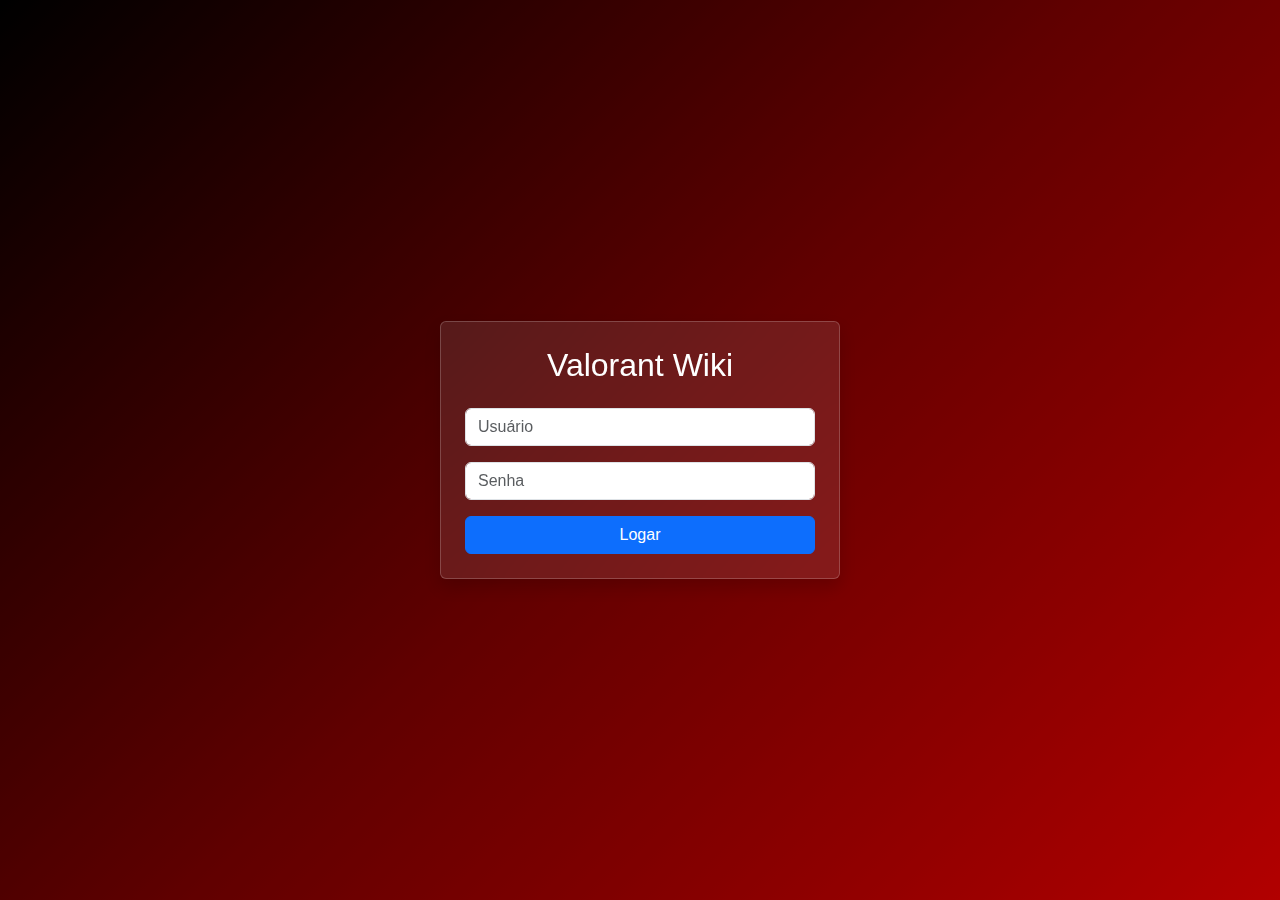
<file: index.html>
<!DOCTYPE html>
<html lang="pt-br">
<head>
    <meta charset="UTF-8">
    <meta name="viewport" content="width=device-width, initial-scale=1.0">
    <title>Valorant Wiki - Login</title>
    <!-- Requisito 9: Bootstrap para responsividade e componentes -->
    <link href="https://cdn.jsdelivr.net/npm/bootstrap@5.3.0/dist/css/bootstrap.min.css" rel="stylesheet">
    <link rel="stylesheet" href="css/style.css">
</head>
<body>
    <!-- Requisito 1: Tela de login com DIV centralizado usando transparência -->
    <!-- Requisito 8: Flexbox para centralização (d-flex, justify-content-center, align-items-center) -->
    <div class="login-container d-flex justify-content-center align-items-center min-vh-100">
        <!-- Requisito 1: DIV centralizado com efeito de transparência -->
        <div class="login-box p-4 rounded shadow">
            <h2 class="text-center mb-4 text-white">Valorant Wiki</h2>
            <form id="loginForm">
                <div class="mb-3">
                    <input type="text" class="form-control" placeholder="Usuário" required>
                </div>
                <div class="mb-3">
                    <input type="password" class="form-control" placeholder="Senha" required>
                </div>
                <!-- Requisito 2: Botão logar que leva para página Home -->
                <button type="submit" class="btn btn-primary w-100">Logar</button>
            </form>
        </div>
    </div>

    <script src="js/login.js"></script>
</body>
</html>
</file>
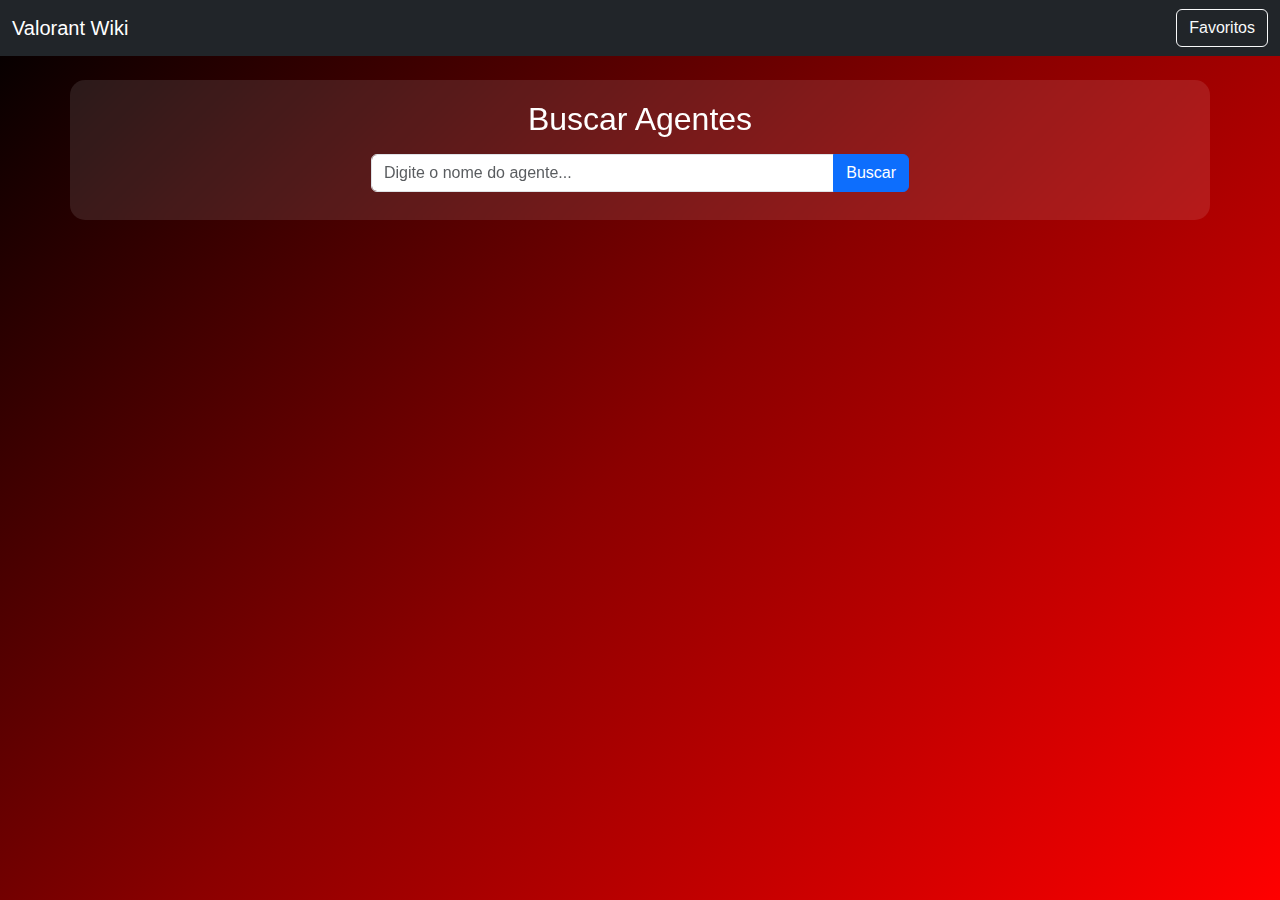
<file: agent-details.html>
<!DOCTYPE html>
<html lang="pt-br">
<head>
    <!-- Configurações básicas do documento -->
    <meta charset="UTF-8">
    <meta name="viewport" content="width=device-width, initial-scale=1.0">
    <title>Valorant Wiki - Detalhes do Agente</title>
    
    <!-- Requisito 9: Bootstrap para responsividade e componentes -->
    <link href="https://cdn.jsdelivr.net/npm/bootstrap@5.3.0/dist/css/bootstrap.min.css" rel="stylesheet">
    <!-- CSS personalizado da aplicação -->
    <link rel="stylesheet" href="style.css">
</head>
<body>
    <!-- Barra de navegação superior -->
    <nav class="navbar navbar-dark bg-dark">
        <div class="container-fluid">
            <!-- Logo/título da aplicação -->
            <span class="navbar-brand">Valorant Wiki</span>
            <!-- Botão para voltar à página anterior -->
            <button class="btn btn-outline-light" onclick="window.history.back()">Voltar</button>
        </div>
    </nav>

    <!-- Container principal da página -->
    <!-- Requisito 9: Uso do sistema de grid do Bootstrap -->
    <div class="container mt-4">
        <!-- Container onde serão inseridos os detalhes do agente -->
        <!-- Preenchido dinamicamente via JavaScript -->
        <div id="agentDetails" class="agent-details"></div>
    </div>

    <!-- Script com lógica da página de detalhes -->
    <script src="agent-details.js"></script>
</body>
</html>
</file>
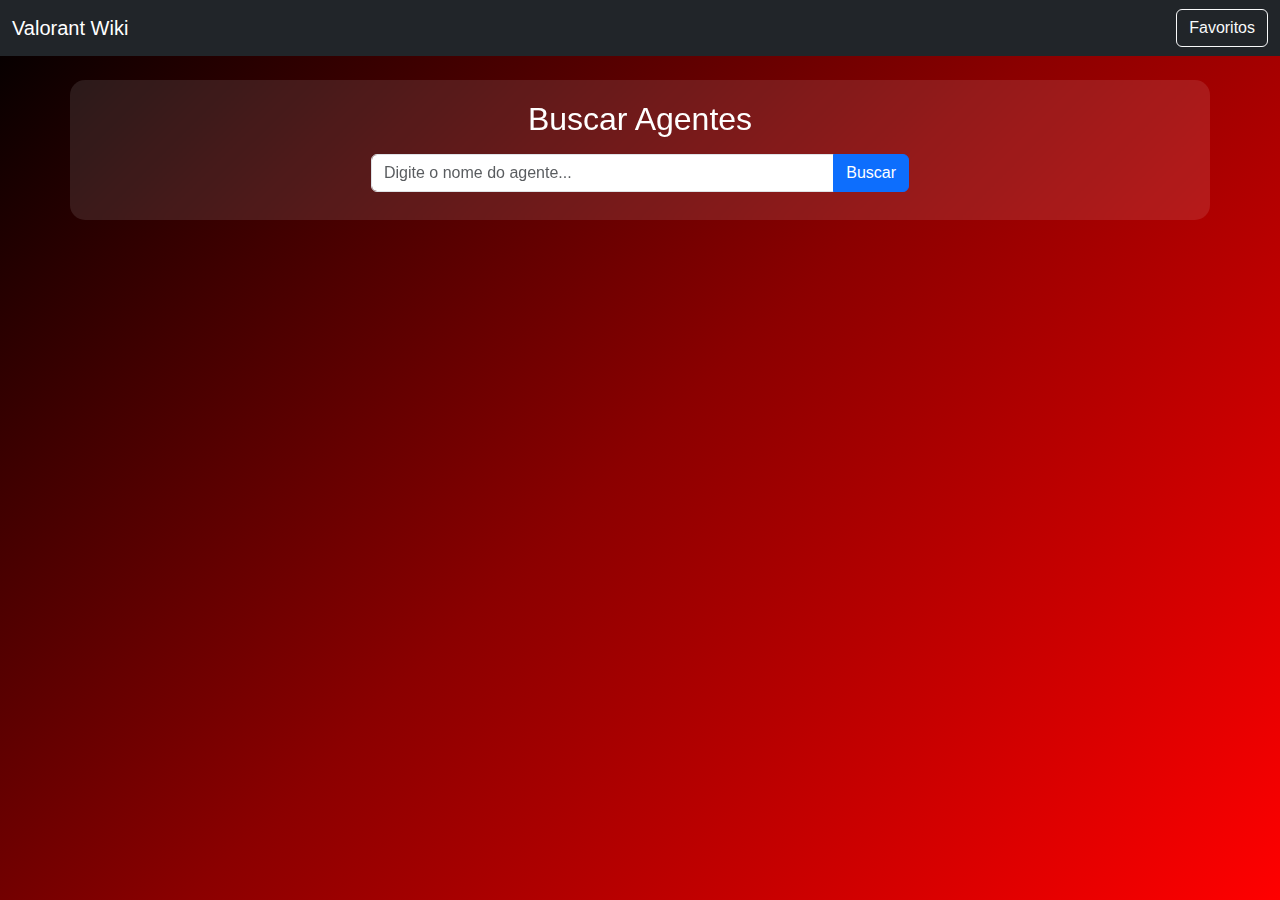
<file: home.html>
<!DOCTYPE html>
<html lang="pt-br">
<head>
    <meta charset="UTF-8">
    <meta name="viewport" content="width=device-width, initial-scale=1.0">
    <title>Valorant Wiki - Home</title>
    <!-- Requisito 9: Bootstrap para responsividade e componentes -->
    <link href="https://cdn.jsdelivr.net/npm/bootstrap@5.3.0/dist/css/bootstrap.min.css" rel="stylesheet">
    <link rel="stylesheet" href="style.css">
</head>
<body>
    <!-- Navegação com botão para visualizar favoritos (Requisito 7) -->
    <nav class="navbar navbar-dark bg-dark">
        <div class="container-fluid">
            <span class="navbar-brand">Valorant Wiki</span>
            <!-- Requisito 7: Botão para visualizar todos os itens favoritos -->
            <button id="favoritesBtn" class="btn btn-outline-light" onclick="showFavorites()">Favoritos</button>
        </div>
    </nav>

    <!-- Requisito 9: Container Bootstrap com sistema flexbox -->
    <div class="container mt-4">
        <!-- Requisito 3: Sistema de busca em API (Valorant API) -->
        <div class="row mb-4">
            <div class="col-md-8 col-lg-6 mx-auto">
                <div class="text-center mb-3">
                    <h2 class="text-white">Buscar Agentes</h2>
                </div>
                <!-- Requisito 3: Campo de busca que consulta API do Valorant -->
                <div class="input-group">
                    <input type="text" id="searchInput" class="form-control" placeholder="Digite o nome do agente..." onkeyup="searchAgents()">
                    <button class="btn btn-primary" onclick="searchAgents()">Buscar</button>
                </div>
            </div>
        </div>

        <!-- Requisito 8: Flexbox para layout dos cards dos agentes -->
        <!-- Requisito 5: Container para exibir imagens da API -->
        <div id="agentsContainer" class="row g-3"></div>
        <!-- Requisito 7: Container para exibir itens favoritos -->
        <div id="favoritesContainer" class="row g-3" style="display: none;"></div>
    </div>

    <script src="script.js"></script>
</body>
</html>
</file>
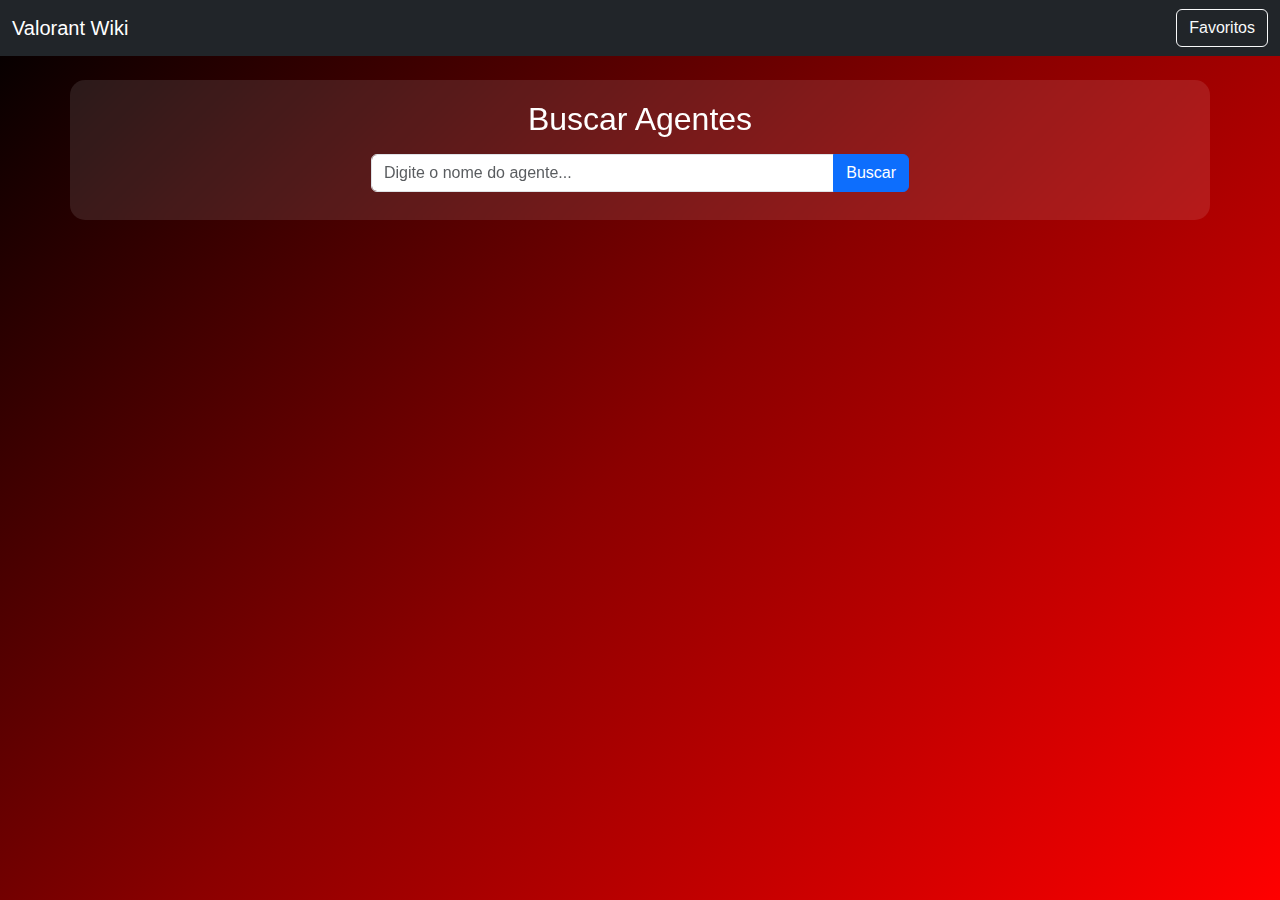
<file: pages/agent-details.html>
<!DOCTYPE html>
<html lang="pt-br">
<head>
    <meta charset="UTF-8">
    <meta name="viewport" content="width=device-width, initial-scale=1.0">
    <title>Valorant Wiki - Detalhes do Agente</title>
    <!-- Requisito 9: Bootstrap para responsividade e componentes -->
    <link href="https://cdn.jsdelivr.net/npm/bootstrap@5.3.0/dist/css/bootstrap.min.css" rel="stylesheet">
    <link rel="stylesheet" href="../css/style.css">
</head>
<body>
    <nav class="navbar navbar-dark bg-dark">
        <div class="container-fluid">
            <span class="navbar-brand">Valorant Wiki</span>
            <button class="btn btn-outline-light" onclick="window.history.back()">Voltar</button>
        </div>
    </nav>

    <div class="container mt-4">
        <div id="agentDetails" class="agent-details"></div>
    </div>

    <script src="../js/agent-details.js"></script>
</body>
</html>
</file>
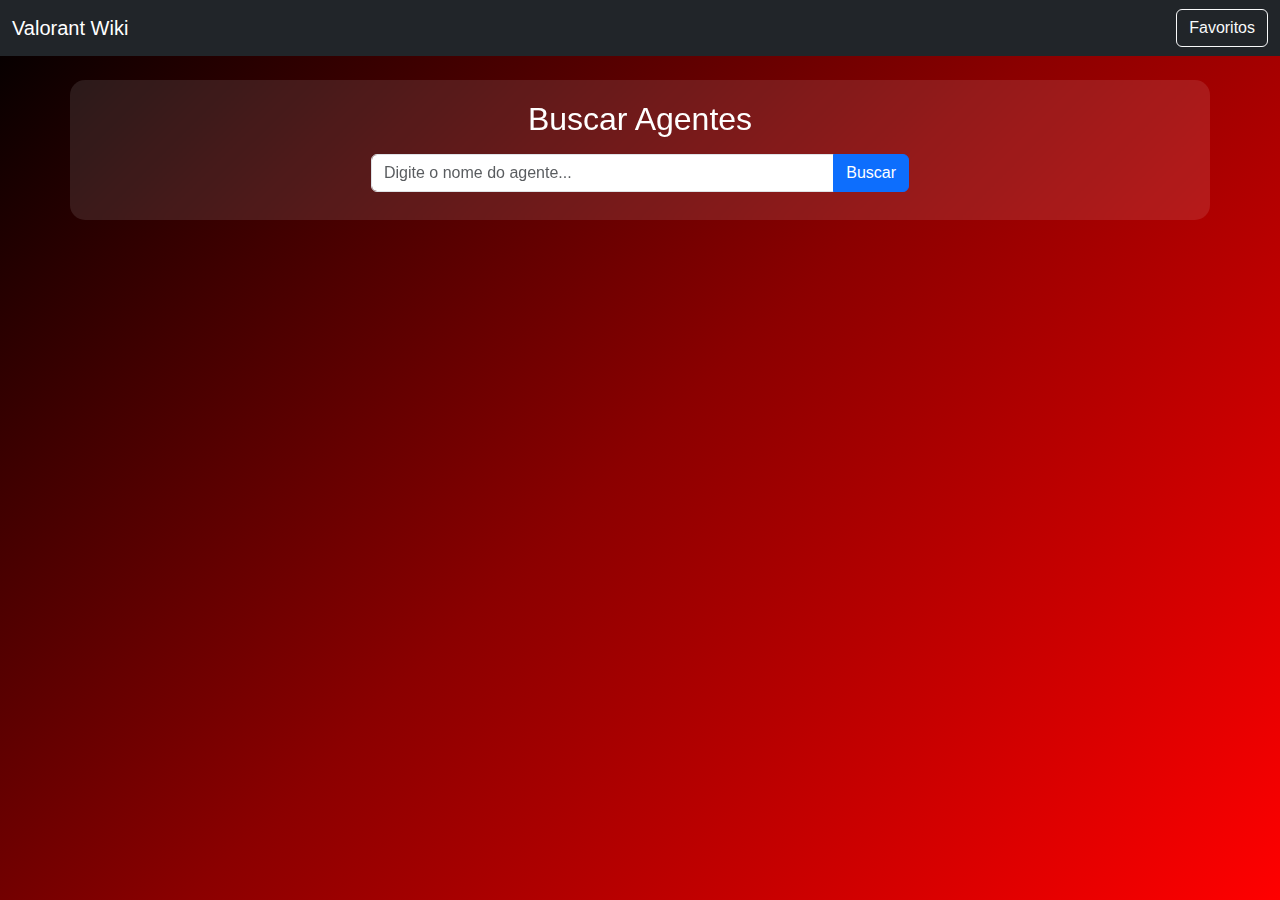
<file: pages/home.html>
<!DOCTYPE html>
<html lang="pt-br">
<head>
    <meta charset="UTF-8">
    <meta name="viewport" content="width=device-width, initial-scale=1.0">
    <title>Valorant Wiki - Home</title>
    <!-- Requisito 9: Bootstrap para responsividade e componentes -->
    <link href="https://cdn.jsdelivr.net/npm/bootstrap@5.3.0/dist/css/bootstrap.min.css" rel="stylesheet">
    <link rel="stylesheet" href="../css/style.css">
</head>
<body>
    <!-- Navegação com botão para visualizar favoritos (Requisito 7) -->
    <nav class="navbar navbar-dark bg-dark">
        <div class="container-fluid">
            <span class="navbar-brand">Valorant Wiki</span>
            <!-- Requisito 7: Botão para visualizar todos os itens favoritos -->
            <button id="favoritesBtn" class="btn btn-outline-light" onclick="showFavorites()">Favoritos</button>
        </div>
    </nav>

    <!-- Requisito 9: Container Bootstrap com sistema flexbox -->
    <div class="container mt-4">
        <!-- Requisito 3: Sistema de busca em API (Valorant API) -->
        <div class="row mb-4">
            <div class="col-md-8 col-lg-6 mx-auto">
                <div class="text-center mb-3">
                    <h2 class="text-white">Buscar Agentes</h2>
                </div>
                <!-- Requisito 3: Campo de busca que consulta API do Valorant -->
                <div class="input-group">
                    <input type="text" id="searchInput" class="form-control" placeholder="Digite o nome do agente..." onkeyup="searchAgents()">
                    <button class="btn btn-primary" onclick="searchAgents()">Buscar</button>
                </div>
            </div>
        </div>

        <!-- Requisito 8: Flexbox para layout dos cards dos agentes -->
        <!-- Requisito 5: Container para exibir imagens da API -->
        <div id="agentsContainer" class="row g-3"></div>
        <!-- Requisito 7: Container para exibir itens favoritos -->
        <div id="favoritesContainer" class="row g-3" style="display: none;"></div>
    </div>

    <script src="../js/home.js"></script>
</body>
</html>
</file>
<file: css/style.css>
/* ===== ESTILOS GLOBAIS ===== */
/* Background geral da aplicação com degradê preto/vermelho */
body {
    /* Requisito: Background personalizado com degradê */
    background: linear-gradient(135deg, #000000 0%, #8B0000 50%, #FF0000 100%);
    /* Fonte padrão da aplicação */
    font-family: 'Arial', sans-serif;
    /* Garante altura mínima da viewport */
    min-height: 100vh;
}

/* ===== ESTILOS DA TELA DE LOGIN ===== */
/* Requisito 1: Container da tela de login com transparência */
.login-container {
    /* Fundo semi-transparente para overlay */
    background: rgba(0, 0, 0, 0.3);
}

/* Requisito 1: DIV centralizado com efeito de transparência e blur */
.login-box {
    /* Fundo transparente com efeito glassmorphism */
    background: rgba(255, 255, 255, 0.1);
    /* Efeito de desfoque no fundo */
    backdrop-filter: blur(10px);
    /* Borda sutil para definir o contorno */
    border: 1px solid rgba(255, 255, 255, 0.2);
    /* Largura responsiva */
    width: 100%;
    /* Largura máxima para não ficar muito largo */
    max-width: 400px;
}

/* ===== ESTILOS DOS CARDS DOS AGENTES ===== */
/* Requisito 8: Cards dos agentes usando Flexbox */
/* Requisito 5: Estilização para exibir conteúdo da API */
.agent-card {
    /* Fundo quase opaco para legibilidade */
    background: rgba(255, 255, 255, 0.95);
    /* Bordas arredondadas */
    border-radius: 10px;
    /* Transição suave para animações */
    transition: transform 0.3s ease;
    /* Cursor pointer para indicar clicabilidade */
    cursor: pointer;
    /* Altura mínima para uniformidade */
    min-height: 350px;
    /* Flexbox para organização vertical */
    display: flex;
    flex-direction: column;
}

/* Efeito hover nos cards dos agentes */
.agent-card:hover {
    /* Animação de elevação ao passar mouse */
    transform: translateY(-5px);
}

/* ===== ESTILOS DAS IMAGENS ===== */
/* Requisito 5: Estilização para imagens da API */
.agent-image {
    /* Largura total do container */
    width: 100%;
    /* Altura fixa para uniformidade */
    height: 200px;
    /* Mantém proporção sem cortar a imagem */
    object-fit: contain;
    /* Bordas arredondadas apenas no topo */
    border-radius: 10px 10px 0 0;
}

/* ===== ESTILOS DO BOTÃO DE FAVORITOS ===== */
/* Requisito 6: Botão para favoritar itens */
.favorite-btn {
    /* Posicionamento absoluto no canto superior direito */
    position: absolute;
    top: 10px;
    right: 10px;
    /* Fundo semi-transparente */
    background: rgba(255, 255, 255, 0.9);
    /* Remove borda padrão */
    border: none;
    /* Formato circular */
    border-radius: 50%;
    /* Dimensões fixas */
    width: 40px;
    height: 40px;
    /* Centralização do ícone usando flexbox */
    display: flex;
    align-items: center;
    justify-content: center;
}

/* Requisito 6: Estado visual do item favoritado */
.favorite-btn.favorited {
    /* Cor de fundo quando favoritado */
    background: #ff6b6b;
    /* Cor do texto/ícone */
    color: white;
}

/* ===== ESTILOS DOS CONTAINERS ===== */
/* Container principal com efeito glassmorphism */
.container {
    /* Fundo semi-transparente */
    background: rgba(255, 255, 255, 0.1);
    /* Bordas arredondadas */
    border-radius: 15px;
    /* Espaçamento interno */
    padding: 20px;
    /* Efeito de desfoque no fundo */
    backdrop-filter: blur(5px);
}

/* ===== ESTILOS DA PÁGINA DE DETALHES ===== */
/* Container dos detalhes do agente */
.agent-details {
    /* Fundo escuro semi-transparente */
    background: rgba(0, 0, 0, 0.8);
    /* Bordas arredondadas */
    border-radius: 15px;
    /* Espaçamento interno generoso */
    padding: 30px;
    /* Texto branco para contraste */
    color: white;
}

/* Imagem splash art na página de detalhes */
.splash-art {
    /* Largura total disponível */
    width: 100%;
    /* Altura máxima para não ficar muito grande */
    max-height: 400px;
    /* Cobre todo o espaço mantendo proporção */
    object-fit: cover;
    /* Bordas arredondadas */
    border-radius: 10px;
}

/* ===== ESTILOS DOS CARDS DE HABILIDADES ===== */
/* Cards das habilidades dos agentes */
.ability-card {
    /* Fundo semi-transparente */
    background: rgba(255, 255, 255, 0.1);
    /* Bordas arredondadas */
    border-radius: 10px;
    /* Espaçamento interno */
    padding: 15px;
    /* Margem inferior para separação */
    margin-bottom: 15px;
    /* Borda sutil */
    border: 1px solid rgba(255, 255, 255, 0.2);
    /* Altura mínima para uniformidade */
    min-height: 180px;
    /* Flexbox para organização vertical */
    display: flex;
    flex-direction: column;
}

/* Requisito 8: Flexbox para organizar conteúdo do card */
.card-body {
    /* Cresce para ocupar espaço disponível */
    flex-grow: 1;
    /* Flexbox para organização vertical */
    display: flex;
    flex-direction: column;
    /* Distribui espaço entre elementos */
    justify-content: space-between;
}

/* ===== ESTILOS DOS ÍCONES ===== */
/* Ícones das habilidades */
.ability-icon {
    /* Largura fixa */
    width: 50px;
    /* Altura fixa */
    height: 50px;
    /* Bordas levemente arredondadas */
    border-radius: 8px;
}
</file>
<file: style.css>
/* ===== ESTILOS GLOBAIS ===== */
/* Background geral da aplicação com degradê preto/vermelho */
body {
    /* Requisito: Background personalizado com degradê */
    background: linear-gradient(135deg, #000000 0%, #8B0000 50%, #FF0000 100%);
    /* Fonte padrão da aplicação */
    font-family: 'Arial', sans-serif;
    /* Garante altura mínima da viewport */
    min-height: 100vh;
}

/* ===== ESTILOS DA TELA DE LOGIN ===== */
/* Requisito 1: Container da tela de login com transparência */
.login-container {
    /* Fundo semi-transparente para overlay */
    background: rgba(0, 0, 0, 0.3);
}

/* Requisito 1: DIV centralizado com efeito de transparência e blur */
.login-box {
    /* Fundo transparente com efeito glassmorphism */
    background: rgba(255, 255, 255, 0.1);
    /* Efeito de desfoque no fundo */
    backdrop-filter: blur(10px);
    /* Borda sutil para definir o contorno */
    border: 1px solid rgba(255, 255, 255, 0.2);
    /* Largura responsiva */
    width: 100%;
    /* Largura máxima para não ficar muito largo */
    max-width: 400px;
}

/* ===== ESTILOS DOS CARDS DOS AGENTES ===== */
/* Requisito 8: Cards dos agentes usando Flexbox */
/* Requisito 5: Estilização para exibir conteúdo da API */
.agent-card {
    /* Fundo quase opaco para legibilidade */
    background: rgba(255, 255, 255, 0.95);
    /* Bordas arredondadas */
    border-radius: 10px;
    /* Transição suave para animações */
    transition: transform 0.3s ease;
    /* Cursor pointer para indicar clicabilidade */
    cursor: pointer;
    /* Altura mínima para uniformidade */
    min-height: 350px;
    /* Flexbox para organização vertical */
    display: flex;
    flex-direction: column;
}

/* Efeito hover nos cards dos agentes */
.agent-card:hover {
    /* Animação de elevação ao passar mouse */
    transform: translateY(-5px);
}

/* ===== ESTILOS DAS IMAGENS ===== */
/* Requisito 5: Estilização para imagens da API */
.agent-image {
    /* Largura total do container */
    width: 100%;
    /* Altura fixa para uniformidade */
    height: 200px;
    /* Mantém proporção sem cortar a imagem */
    object-fit: contain;
    /* Bordas arredondadas apenas no topo */
    border-radius: 10px 10px 0 0;
}

/* ===== ESTILOS DO BOTÃO DE FAVORITOS ===== */
/* Requisito 6: Botão para favoritar itens */
.favorite-btn {
    /* Posicionamento absoluto no canto superior direito */
    position: absolute;
    top: 10px;
    right: 10px;
    /* Fundo semi-transparente */
    background: rgba(255, 255, 255, 0.9);
    /* Remove borda padrão */
    border: none;
    /* Formato circular */
    border-radius: 50%;
    /* Dimensões fixas */
    width: 40px;
    height: 40px;
    /* Centralização do ícone usando flexbox */
    display: flex;
    align-items: center;
    justify-content: center;
}

/* Requisito 6: Estado visual do item favoritado */
.favorite-btn.favorited {
    /* Cor de fundo quando favoritado */
    background: #ff6b6b;
    /* Cor do texto/ícone */
    color: white;
}

/* ===== ESTILOS DOS CONTAINERS ===== */
/* Container principal com efeito glassmorphism */
.container {
    /* Fundo semi-transparente */
    background: rgba(255, 255, 255, 0.1);
    /* Bordas arredondadas */
    border-radius: 15px;
    /* Espaçamento interno */
    padding: 20px;
    /* Efeito de desfoque no fundo */
    backdrop-filter: blur(5px);
}

/* ===== ESTILOS DA PÁGINA DE DETALHES ===== */
/* Container dos detalhes do agente */
.agent-details {
    /* Fundo escuro semi-transparente */
    background: rgba(0, 0, 0, 0.8);
    /* Bordas arredondadas */
    border-radius: 15px;
    /* Espaçamento interno generoso */
    padding: 30px;
    /* Texto branco para contraste */
    color: white;
}

/* Imagem splash art na página de detalhes */
.splash-art {
    /* Largura total disponível */
    width: 100%;
    /* Altura máxima para não ficar muito grande */
    max-height: 400px;
    /* Cobre todo o espaço mantendo proporção */
    object-fit: cover;
    /* Bordas arredondadas */
    border-radius: 10px;
}

/* ===== ESTILOS DOS CARDS DE HABILIDADES ===== */
/* Cards das habilidades dos agentes */
.ability-card {
    /* Fundo semi-transparente */
    background: rgba(255, 255, 255, 0.1);
    /* Bordas arredondadas */
    border-radius: 10px;
    /* Espaçamento interno */
    padding: 15px;
    /* Margem inferior para separação */
    margin-bottom: 15px;
    /* Borda sutil */
    border: 1px solid rgba(255, 255, 255, 0.2);
    /* Altura mínima para uniformidade */
    min-height: 180px;
    /* Flexbox para organização vertical */
    display: flex;
    flex-direction: column;
}

/* Requisito 8: Flexbox para organizar conteúdo do card */
.card-body {
    /* Cresce para ocupar espaço disponível */
    flex-grow: 1;
    /* Flexbox para organização vertical */
    display: flex;
    flex-direction: column;
    /* Distribui espaço entre elementos */
    justify-content: space-between;
}

/* ===== ESTILOS DOS ÍCONES ===== */
/* Ícones das habilidades */
.ability-icon {
    /* Largura fixa */
    width: 50px;
    /* Altura fixa */
    height: 50px;
    /* Bordas levemente arredondadas */
    border-radius: 8px;
}
</file>
